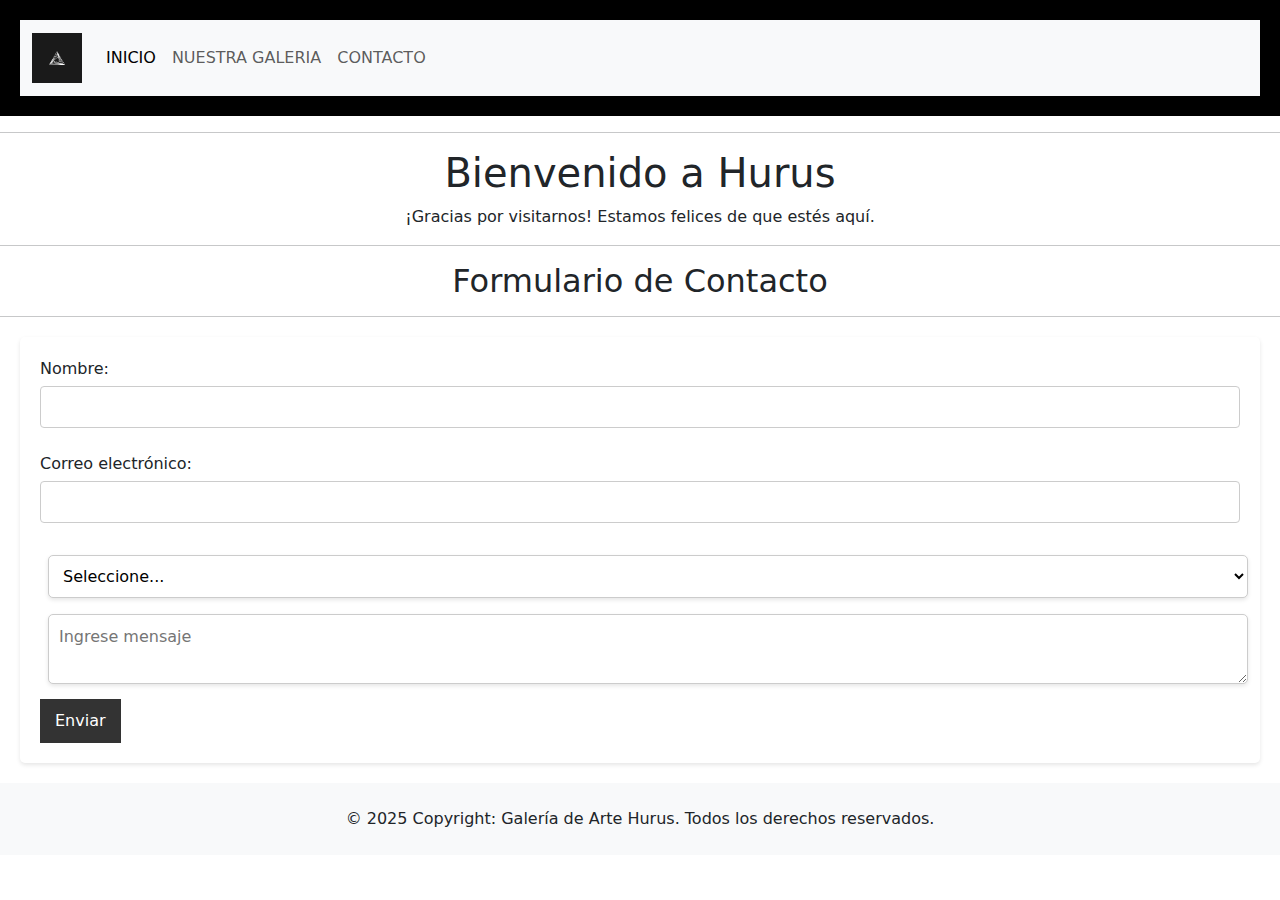
<file: contacto.html>
<!DOCTYPE html>
<html lang="es">

<head>
    <meta charset="UTF-8">
    <meta name="viewport" content="width=device-width, initial-scale=1.0">
    <title>Formulario de Contacto</title>
    <link rel="stylesheet" href="style.css">
    <link href="https://cdn.jsdelivr.net/npm/bootstrap@5.3.0/dist/css/bootstrap.min.css" rel="stylesheet">
</head>

<body>
    <header>
        <nav class="navbar navbar-expand-lg navbar-light bg-light">
            <div class="container-fluid">
                <a class="navbar-brand" href="index.html">
                    <img src="logo.jpg" alt="logo" class="logo" width="50x50">
                </a>
                <button class="navbar-toggler" type="button" data-bs-toggle="collapse"
                    data-bs-target="#navbarNavAltMarkup" aria-controls="navbarNavAltMarkup" aria-expanded="false"
                    aria-label="Toggle navigation">
                    <span class="navbar-toggler-icon"></span>
                </button>
                <div class="collapse navbar-collapse" id="navbarNavAltMarkup">
                    <div class="navbar-nav w-100">
                        <a class="nav-link active" aria-current="page" href="index.html">INICIO</a>
                        <a class="nav-link" href="galeria.html">NUESTRA GALERIA</a>
                        <a class="nav-link" href="contacto.html">CONTACTO</a>
                    </div>
                </div>
            </div>
        </nav>
    </header>
    <hr>

    <h1>Bienvenido a Hurus</h1>
        <p id="mensaje-bienvenida"></p>
<hr>
    <main>
        <h2>Formulario de Contacto</h2>
        <hr>
        <form id="contactForm">
            <label for="nombre">Nombre:</label>
            <input type="text" id="nombre" name="nombre" required><br><br>

            <label for="email">Correo electrónico:</label>
            <input type="email" id="email" name="email" required><br><br>

            <select name="Seleccione..." id="opcion">
                <option disabled selected>Seleccione...</option>
                <option>compra</option>
                <option>venta</option>
                <option>consulta</option>

            </select>

            <textarea id="mensaje" placeholder="Ingrese mensaje" oninput="verificarTexto()"></textarea>


            <button type="submit" onclick="validarFormulario()">Enviar</button>
        </form>
    </main>
<footer>
        <div class="text-center p-4 footer-light">
            © 2025 Copyright: Galería de Arte Hurus. Todos los derechos reservados.
            <br><small id="lastUpdated"></small>
        </div>
    </footer>

    <script src="script.js"></script>
</body>

</html>
</file>
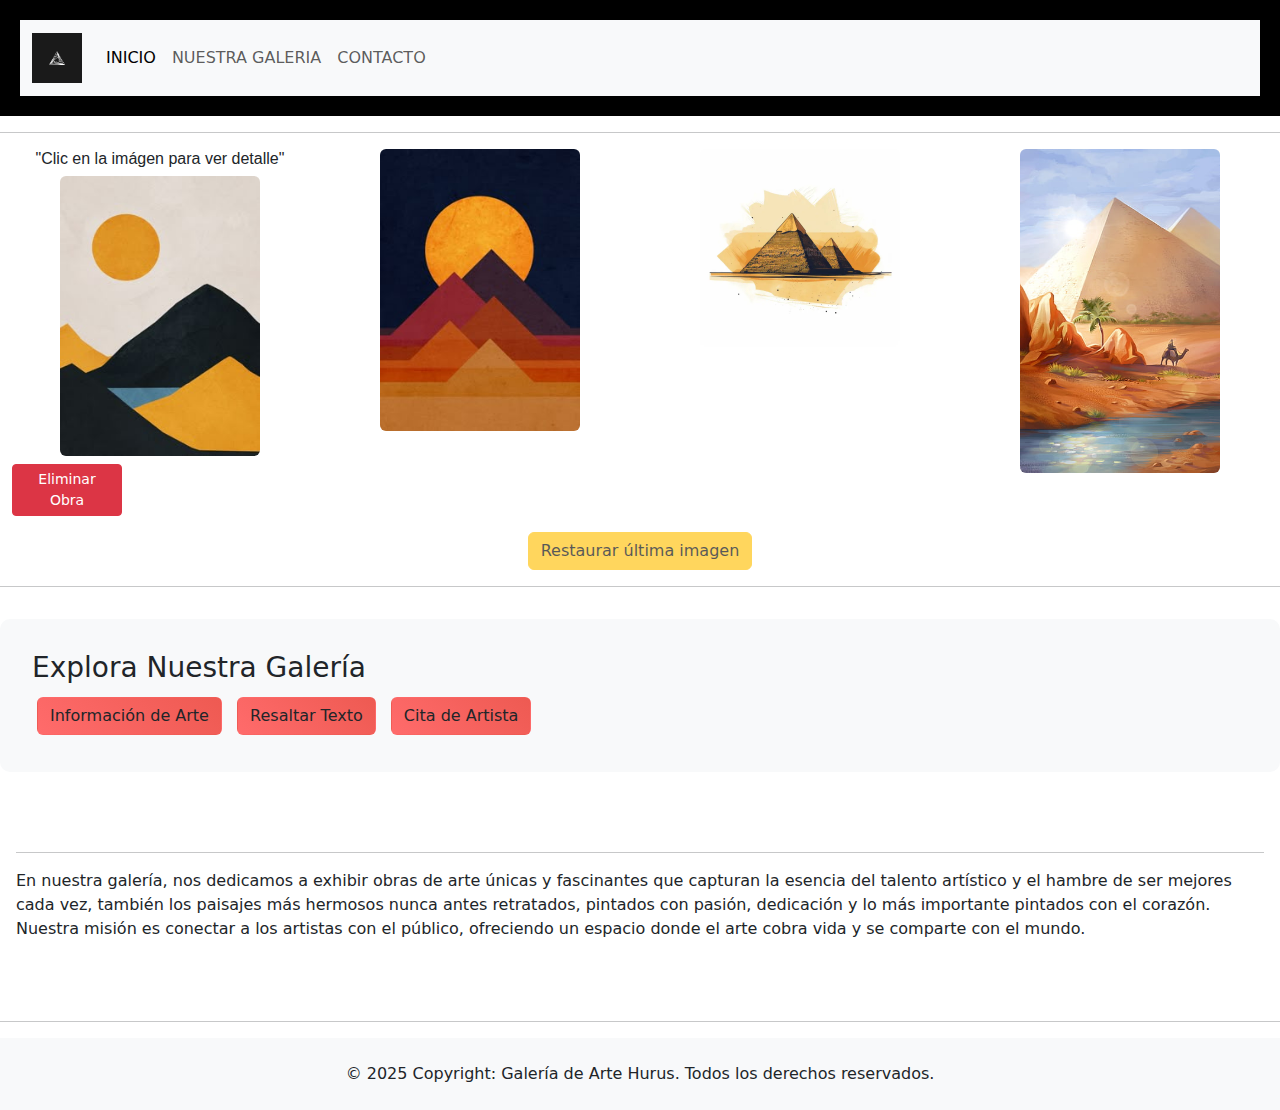
<file: galeria.html>
<!DOCTYPE html>
<html lang="es">

<head>
    <meta charset="UTF-8">
    <meta name="viewport" content="width=device-width, initial-scale=1.0">
    <title>Galería de Arte - Inicio</title>
    <link rel="stylesheet" href="style.css">
    <link href="https://cdn.jsdelivr.net/npm/bootstrap@5.3.0/dist/css/bootstrap.min.css" rel="stylesheet">
</head>

<body>
    <header>
        <nav class="navbar navbar-expand-lg navbar-light bg-light">
            <div class="container-fluid">
                <a class="navbar-brand" href="index.html">
                    <img src="logo.jpg" alt="logo" class="logo" width="50x50">
                </a>
                <button class="navbar-toggler" type="button" data-bs-toggle="collapse"
                    data-bs-target="#navbarNavAltMarkup" aria-controls="navbarNavAltMarkup" aria-expanded="false"
                    aria-label="Toggle navigation">
                    <span class="navbar-toggler-icon"></span>
                </button>
                <div class="collapse navbar-collapse" id="navbarNavAltMarkup">
                    <div class="navbar-nav w-100">
                        <a class="nav-link active" aria-current="page" href="index.html">INICIO</a>
                        <a class="nav-link" href="galeria.html">NUESTRA GALERIA</a>
                        <a class="nav-link" href="contacto.html">CONTACTO</a>
                    </div>
                </div>
            </div>
        </nav>

    </header>
    <hr>
    <section id="galeria">
        <div class="container-fluid">
            <div class="row">
                <div class="col-md-3 d-grid obra">
                    <h6>"Clic en la imágen para ver detalle"</h6>
                    <img src="obra1.jpg" class="rounded mx-auto d-block obra-img" width="200" alt="Piramide 1"
                        data-detalle="Esta es la obra 1, una pirámide con mucho simbolismo." />
                    <button class="btn btn-danger btn-sm mt-2 eliminar-btn">Eliminar Obra</button>
                </div>
                <div class="col-md-3 d-grid obra">
                    <img src="obra2.jpg" class="rounded mx-auto d-block" width="200" alt="Piramide 2"
                        data-detalle="Esta es la obra 2, una pirámide moderna." />
                </div>
                <div class="col-md-3 d-grid obra">
                    <img src="obra3.jpg" class="rounded mx-auto d-block" width="200" alt="Obra representativa"
                        data-detalle="Esta obra representa muchas cosas." />
                </div>
                <div class="col-md-3 d-grid obra">
                    <img src="obra4.jpg" class="rounded mx-auto d-block" width="200" alt="Abstracción"
                        data-detalle="Obra desertíca 4." />
                </div>
            </div>
        </div>
    </section>
    <div class="text-center my-3">
        <button id="restaurarBtn" class="btn btn-warning" disabled>Restaurar última imagen</button>
    </div>
    <hr>
    <div class="interactive-section">
        <h3>Explora Nuestra Galería</h3>
        <button class="btn btn-custom" onclick="showArtInfo()">Información de Arte</button>
        <button class="btn btn-custom" onclick="toggleHighlight()">Resaltar Texto</button>
        <button class="btn btn-custom" onclick="showArtistQuote()">Cita de Artista</button>

        <div id="artInfo" class="art-info hidden">
            <h4>Datos Interesantes sobre el Arte</h4>
            <p id="artFact"></p>
        </div>

        <div id="artistQuote" class="quote-display hidden"></div>
    </div>

    <div id="artistQuote" class="quote-display hidden"></div>
    </div>

    <section id="introduccion" class="section-intro">
        <hr>
        <p id="mainDescription">
            En nuestra galería, nos dedicamos a exhibir obras de arte únicas y fascinantes que capturan
            la esencia del talento artístico y el hambre de ser mejores cada vez, también los paisajes
            más hermosos nunca antes retratados, pintados con pasión, dedicación y lo más importante
            pintados con el corazón. Nuestra misión es conectar a los artistas con el público,
            ofreciendo un espacio donde el arte cobra vida y se comparte con el mundo.
        </p>
    </section>
    </main>
    </div>

    <hr>
    <footer>
        <div class="text-center p-4 footer-light">
            © 2025 Copyright: Galería de Arte Hurus. Todos los derechos reservados.
            <br><small id="lastUpdated"></small>
        </div>
    </footer>
    <script src="https://cdn.jsdelivr.net/npm/bootstrap@5.3.3/dist/js/bootstrap.bundle.min.js"></script>
    <script>

        //==============

        let visitorCount = 0;
        const galleryName = "Galería de Arte Hurus";
        var currentDate = new Date();
        let isHighlighted = false;

        const artFacts = [
            "El arte abstracto se desarrolló a principios del siglo XX como una forma de expresión no representativa.",
            "Leonardo da Vinci tardó más de 4 años en completar la Mona Lisa.",
            "Van Gogh vendió solo una pintura durante su vida, pero ahora sus obras valen millones.",
            "El color azul fue uno de los más difíciles y costosos de producir en la antigüedad.",
            "La técnica del sfumato, usada por Leonardo, crea transiciones suaves entre colores y tonos."
        ];

        const artistQuotes = [
            "El arte no reproduce lo visible, sino que hace visible lo invisible. - Paul Klee",
            "La creatividad es la inteligencia divirtiéndose. - Albert Einstein",
            "El arte es la mentira que nos permite comprender la verdad. - Pablo Picasso",
            "Un artista nunca está adelantado a su tiempo, sino que es su tiempo. - Gertrude Stein",
            "El arte lava del alma el polvo de la vida cotidiana. - Pablo Picasso"
        ];


        function showArtInfo() {
            const artInfoDiv = document.getElementById('artInfo');
            const randomIndex = Math.floor(Math.random() * artFacts.length);

            document.getElementById('artFact').textContent = artFacts[randomIndex];
            artInfoDiv.classList.remove('hidden');

            setTimeout(() => {
                artInfoDiv.style.background = '#d4edda';
            }, 100);
        }

        function toggleHighlight() {
            const description = document.getElementById('mainDescription');

            if (isHighlighted) {
                description.classList.remove('highlight');
                isHighlighted = false;
            } else {
                description.classList.add('highlight');
                isHighlighted = true;
            }
        }

        function changeWelcomeMessage() {
            const welcomeElement = document.getElementById('welcomeMessage');
            const randomIndex = Math.floor(Math.random() * welcomeMessages.length);

            welcomeElement.style.opacity = '0';
            setTimeout(() => {
                welcomeElement.textContent = welcomeMessages[randomIndex];
                welcomeElement.style.opacity = '1';
            }, 300);

            welcomeElement.style.transition = 'opacity 0.3s ease';
        }

        function showArtistQuote() {
            const quoteDiv = document.getElementById('artistQuote');
            const randomIndex = Math.floor(Math.random() * artistQuotes.length);

            quoteDiv.textContent = artistQuotes[randomIndex];
            quoteDiv.classList.remove('hidden');

            setTimeout(() => {
                quoteDiv.classList.add('hidden');
            }, 5000);
        }

        function updateLastModified() {
            const lastModified = `Última actualización: ${currentDate.toLocaleDateString()}`;
            document.getElementById('lastUpdated').textContent = lastModified;
        }

        function initializeGallery() {
            for (let i = 1; i <= 847; i++) {
                visitorCount = i;
            }
            document.getElementById('visitorCount').textContent = visitorCount;
            incrementVisitorCount();
        }

        const galleryInfo = {
            name: "Galería de Arte Hurus",
            founded: 2020,
            location: "Hurus",
            specialties: ["Arte Moderno", "Paisajes", "Retratos", "Arte Abstracto"],

            getDescription: function () {
                return `${this.name} fue fundada en ${this.founded} y se especializa en: ${this.specialties.join(', ')}.`;
            },

            addSpecialty: function (newSpecialty) {
                this.specialties.push(newSpecialty);
                console.log(`Nueva especialidad agregada: ${newSpecialty}`);
            }
        };

        document.addEventListener('DOMContentLoaded', function () {
            console.log('Página cargada - Inicializando JavaScript');

            initializeGallery();
            showPersonalizedGreeting();
            updateClock();
            updateLastModified();

            setInterval(updateClock, 1000);

            console.log(galleryInfo.getDescription());

            document.getElementById('mainTitle').addEventListener('click', function () {
                this.style.color = this.style.color === 'red' ? 'black' : 'red';
            });

            const customButtons = document.querySelectorAll('.btn-custom');
            customButtons.forEach(button => {
                button.addEventListener('mouseenter', function () {
                    this.style.transform = 'scale(1.05)';
                });

                button.addEventListener('mouseleave', function () {
                    this.style.transform = 'scale(1)';
                });
            });
        });

        function demonstrateArrayMethods() {
            console.log('=== Demostración de métodos de Array ===');
            console.log('Especialidades originales:', galleryInfo.specialties);

            const artSpecialties = galleryInfo.specialties.filter(specialty =>
                specialty.includes('Arte')
            );
            console.log('Especialidades de Arte:', artSpecialties);

            const upperCaseSpecialties = galleryInfo.specialties.map(specialty =>
                specialty.toUpperCase()
            );
            console.log('Especialidades en mayúsculas:', upperCaseSpecialties);
        }

        setTimeout(demonstrateArrayMethods, 2000);

        const getRandomColor = () => {
            const colors = ['#ff6b6b', '#4ecdc4', '#45b7d1', '#96ceb4', '#ffeaa7'];
            return colors[Math.floor(Math.random() * colors.length)];
        };

        const animateTitle = () => {
            const title = document.getElementById('mainTitle');
            title.style.color = getRandomColor();
            title.style.transition = 'color 0.5s ease';
        };

        setInterval(animateTitle, 10000);
    </script>

    <div class="modal fade" id="detalleModal" tabindex="-1" aria-labelledby="detalleModalLabel" aria-hidden="true">
        <div class="modal-dialog">
            <div class="modal-content">
                <div class="modal-header">
                    <h5 class="modal-title" id="detalleModalLabel">Detalle de la Obra</h5>
                    <button type="button" class="btn-close" data-bs-dismiss="modal" aria-label="Cerrar"></button>
                </div>
                <div class="modal-body" id="modalDetalleTexto">
                </div>
                <div class="modal-footer">
                    <button type="button" class="btn btn-secondary" data-bs-dismiss="modal">Cerrar</button>
                </div>
            </div>
        </div>
    </div>
    <script src="script.js"></script>

    <script>

       document.addEventListener('DOMContentLoaded', function () {
    const galeria = document.getElementById('galeria');
    const modalTexto = document.getElementById('modalDetalleTexto');
    const detalleModal = new bootstrap.Modal(document.getElementById('detalleModal'));

    galeria.addEventListener('click', function (e) {
        if (e.target.classList.contains('obra-img')) {
            const detalle = e.target.getAttribute('data-detalle');
            const titulo = e.target.getAttribute('alt') || 'Detalle de la obra';
            modalTexto.textContent = detalle;
            document.getElementById('detalleModalLabel').textContent = titulo;
            detalleModal.show();
        }

        if (e.target.classList.contains('eliminar-btn')) {
            const contenedor = e.target.closest('.obra');
            if (contenedor) {
                contenedor.remove();
            }
        }
    });

    const closeBtn = document.querySelector('.btn-close');
    closeBtn.addEventListener('click', function () {
        document.body.style.overflow = 'auto';  
    });

    detalleModal._element.addEventListener('shown.bs.modal', function () {
        document.body.style.overflow = 'hidden';  
    });

    const restaurarBtn = document.getElementById("restaurarBtn");
    let ultimaImagenEliminada = null;
    let contenedorPadre = null;
    let posicionOriginal = null;

    restaurarBtn.addEventListener("click", function () {
        if (ultimaImagenEliminada && contenedorPadre !== null) {
            if (posicionOriginal >= contenedorPadre.children.length) {
                contenedorPadre.appendChild(ultimaImagenEliminada);
            } else {
                contenedorPadre.insertBefore(ultimaImagenEliminada, contenedorPadre.children[posicionOriginal]);
            }

            const nuevoBotonEliminar = ultimaImagenEliminada.querySelector(".eliminar-btn");
            nuevoBotonEliminar.addEventListener('click', function () {
                ultimaImagenEliminada.remove();
            });

            ultimaImagenEliminada = null;
            contenedorPadre = null;
            posicionOriginal = null;
            restaurarBtn.disabled = true;
        }
    });

    function asignarEventoEliminar(boton) {
        boton.addEventListener("click", function () {
            const contenedorObra = this.closest(".obra");
            ultimaImagenEliminada = contenedorObra.cloneNode(true);
            contenedorPadre = contenedorObra.parentNode;
            posicionOriginal = Array.from(contenedorPadre.children).indexOf(contenedorObra);
            contenedorObra.remove();
            restaurarBtn.disabled = false;
        });
    }

    document.querySelectorAll(".eliminar-btn").forEach(asignarEventoEliminar);
});

    </script>
</body>

</html>
</file>
<file: style.css>
body {
    font-family: Arial, sans-serif;
    margin: 0%;
    padding: 0%;
    background-color: #000000;
}

header {
    background-color: #000000;
    color: white;
    padding: 20px;
    text-align: center;
}

h1 {
    text-align: center;
    margin: 0;
}

h2 {
    text-align: center;
    margin: 0;
}

h6{
    text-align: center;
    color: #667eea;
    font-family: Arial, sans-serif;
}

#mensaje-bienvenida {
    text-align: center;
    margin: 0;
}

form {
    background-color: white;
    padding: 20px;
    margin: 20px;
    border-radius: 5px;
    box-shadow: 0 2px 4px rgba(0, 0, 0, 0.1);
}

label {
    display: block;
    margin-bottom: 5px;
}

input {
    width: 100%;
    padding: 8px;
    margin-bottom: 10px;
    border: 1px solid #ccc;
    border-radius: 4px;
}

button {
    padding: 10px 15px;
    background-color: #333;
    color: white;
    border: none;
    border-radius: 4px;
    cursor: pointer;
}

button:hover {
    background-color: #555;
}

#opcion {
    background-color: white;
    padding: 10px;
    margin: 8px;
    border-radius: 5px;
    box-shadow: 0 2px 4px rgba(0, 0, 0, 0.1);
}

#mensaje {
    background-color: white;
    padding: 10px;
    margin: 8px;
    border-radius: 5px;
    box-shadow: 0 2px 4px rgba(0, 0, 0, 0.1);
}

select {
    width: 100%;
    padding: 8px;
    margin-bottom: 10px;
    border: 1px solid #ccc;
    border-radius: 4px;
}

textarea {
    font-family: Arial, sans-serif;
    width: 100%;
    padding: 8px;
    margin-bottom: 10px;
    border: 1px solid #ccc;
    border-radius: 4px;
}

//----------------

.logo {
    height: 50px;
    width: auto;
}

.section-intro {
    padding: 2rem 1rem;
    margin: 2rem 0;
}

.footer-light {
    background-color: #f8f9fa;
}

.carousel-caption-bg {
    background-color: rgba(0, 0, 0, 0.287);
    border-radius: 10px;
}

.carousel-item img {
    width: 400px;
    height: auto;
    margin: 0 auto;
    object-fit: cover;
}


.welcome-box {
    background: linear-gradient(135deg, #667eea 0%, #764ba2 100%);
    color: white;
    padding: 2rem;
    border-radius: 15px;
    margin: 2rem 0;
    text-align: center;
}

.interactive-section {
    background-color: #f8f9fa;
    padding: 2rem;
    border-radius: 10px;
    margin: 2rem 0;
}

.btn-custom {
    background: linear-gradient(45deg, #ff6b6b, #ee5a52);
    border: none;
    color: white;
    padding: 10px 20px;
    border-radius: 25px;
    margin: 5px;
    transition: all 0.3s ease;
}

.btn-custom:hover {
    transform: translateY(-2px);
    box-shadow: 0 5px 15px rgba(0, 0, 0, 0.2);
    color: white;
}

.visitor-counter {
    background: #000000;
    color: white;
    padding: 1rem;
    border-radius: 10px;
    text-align: center;
    margin: 1rem 0;
}

.hidden {
    display: none;
}

.highlight {
    background-color: yellow;
    transition: background-color 0.5s ease;
}

.art-info {
    background: #e9ecef;
    padding: 1rem;
    border-radius: 8px;
    margin: 1rem 0;
}

.quote-display {
    font-style: italic;
    font-size: 1.2em;
    color: #6c757d;
    text-align: center;
    padding: 1rem;
    border-left: 4px solid #007bff;
    margin: 1rem 0;
}

.container {
    text-align: center;
    display: flex;
    flex-direction: column;
    align-items: center;
}

.eliminar-btn {
    width: 110px;
    align-self: center;
}

.obra-img {
  cursor: pointer;
}

.modal-content {
  background-color: #fff;
  border-radius: 8px;
}
</file>
